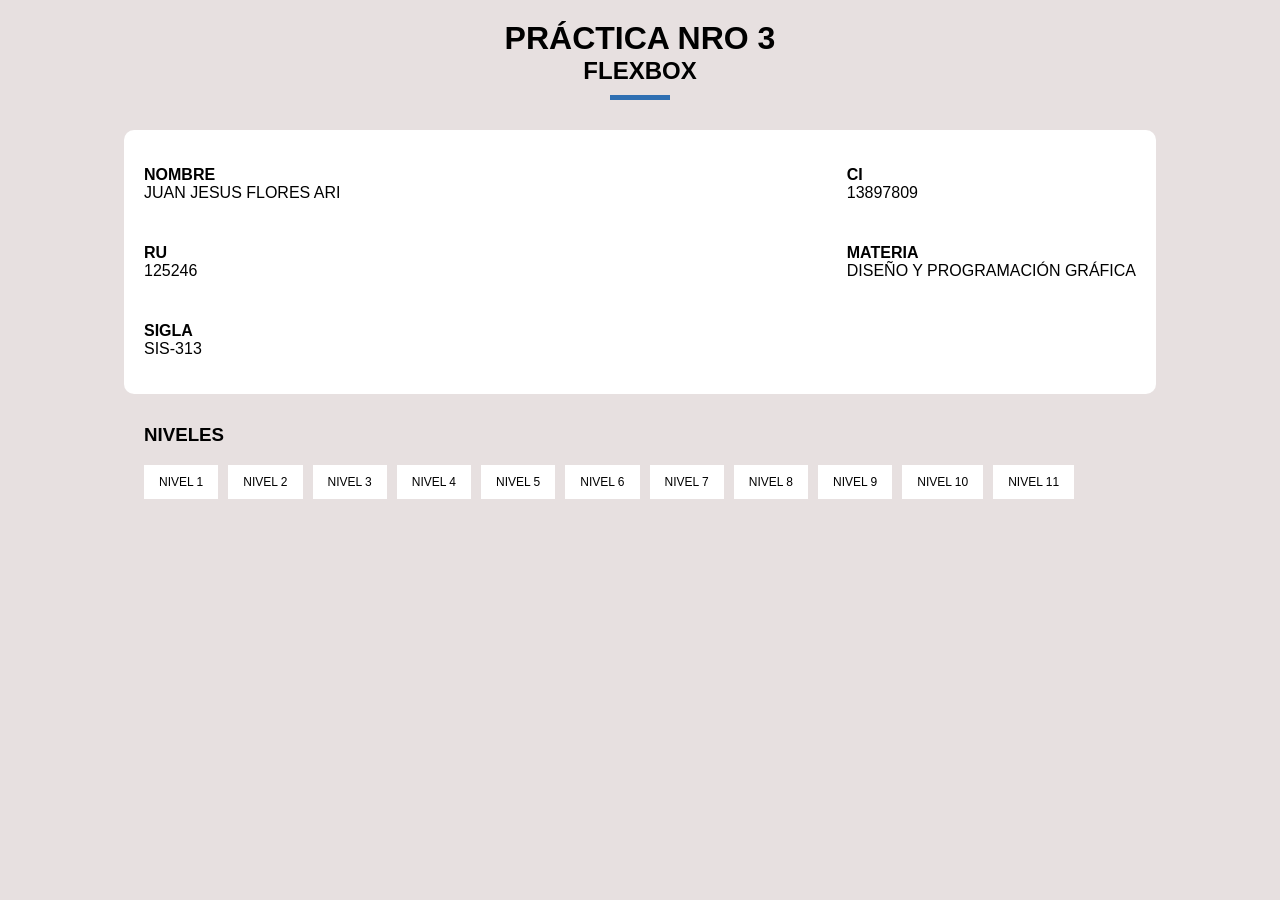
<file: index.html>
<!DOCTYPE html>
<html lang="en">
<head>
    <meta charset="UTF-8">
    <meta name="viewport" content="width=device-width, initial-scale=1.0">
    <link rel="stylesheet" href="style.css">
    <title>Practica 3</title>
</head>
<body>
     <h1>PRÁCTICA NRO 3</h1>
    <h2>FLEXBOX</h2>
    <div class="linea"></div>

    <div class="datos">
        <div class="columna">
            <p><strong>NOMBRE</strong><br>JUAN JESUS FLORES ARI</p>
            <p><strong>RU</strong><br>125246</p>
            <p><strong>SIGLA</strong><br>SIS-313</p>
        </div>

        <div class="columna">
            <p><strong>CI</strong><br>13897809</p>
            <p><strong>MATERIA</strong><br>DISEÑO Y PROGRAMACIÓN GRÁFICA</p>
        </div>
    </div>

    <h3>NIVELES</h3>

    <div class="niveles">
        <a href="nivel1.html">NIVEL 1</a>
        <a href="nivel2.html">NIVEL 2</a>
        <a href="nivel3.html">NIVEL 3</a>
        <a href="nivel4.html">NIVEL 4</a>
        <a href="nivel5.html">NIVEL 5</a>
        <a href="nivel6.html">NIVEL 6</a>
        <a href="nivel7.html">NIVEL 7</a>
        <a href="nivel8.html">NIVEL 8</a>
        <a href="nivel9.html">NIVEL 9</a>
        <a href="nivel10.html">NIVEL 10</a>
        <a href="nivel11.html">NIVEL 11</a>
    </div>
</div>
</body>
</html>
</file>
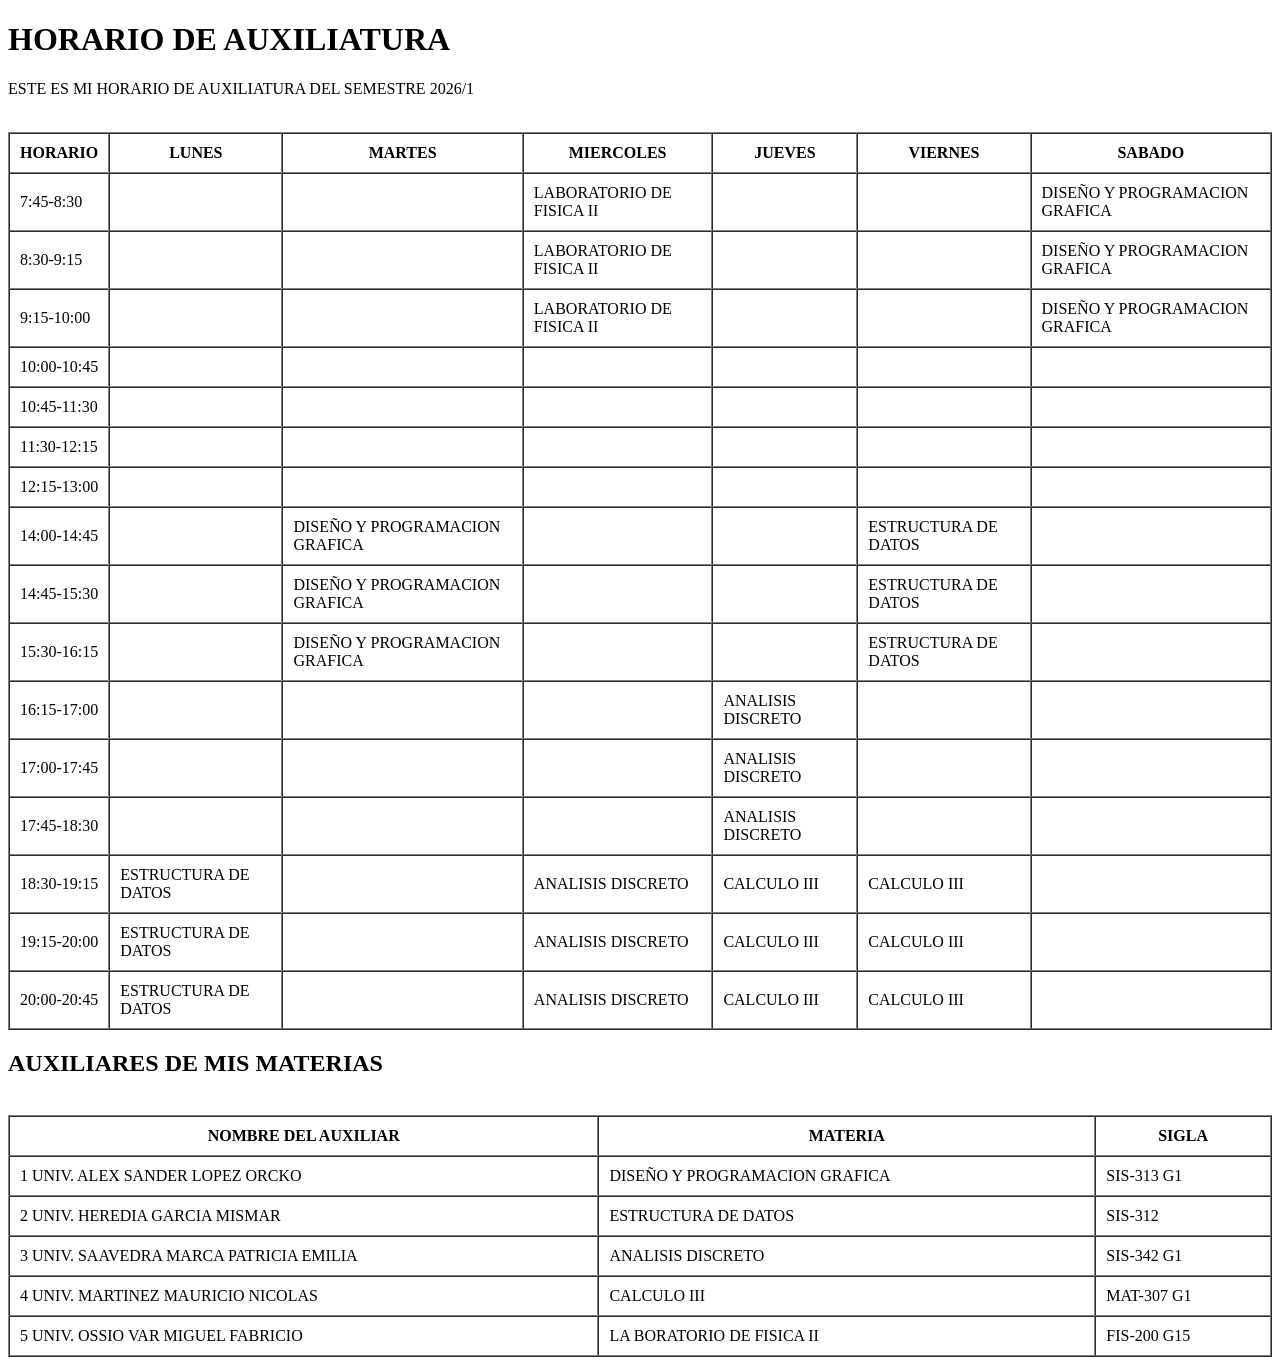
<file: horario_auxiliatura.html>
<!DOCTYPE html>
<html lang="en">
<head>
    <meta charset="UTF-8">
    <meta name="viewport" content="width=device-width, initial-scale=1.0">
    <title>HORARIO DE AUXILIATURA</title>
</head>
<body>
    <h1> HORARIO DE AUXILIATURA </h1>
    <p>ESTE ES MI HORARIO DE AUXILIATURA DEL SEMESTRE 2026/1</p>
    <br>
    <table border="1" cellpadding="10" cellspacing="0" width="100%">
        <thead>
            <tr>
                <th>HORARIO</th>
                <th>LUNES</th>
                <th>MARTES</th>
                <th>MIERCOLES</th>
                <th>JUEVES</th>
                <th>VIERNES</th>
                <th>SABADO</th>
            </tr>
                <tr>
                    <td>7:45-8:30</td>
                    <td></td>
                    <td></td>
                    <td>LABORATORIO DE FISICA II</td>
                    <td></td>
                    <td></td>
                    <td> DISEÑO Y PROGRAMACION GRAFICA</td>
                    </tr>
                    <tr>
                        <td>8:30-9:15</td>
                        <td></td>
                        <td></td>
                        <td>LABORATORIO DE FISICA II</td>
                        <td></td>
                        <td></td>
                        <td>DISEÑO Y PROGRAMACION GRAFICA</td>
                    </tr>
                    <tr>
                        <td>9:15-10:00</td>
                        <td></td>
                        <td></td>
                        <td>LABORATORIO DE FISICA II</td>
                        <td></td>
                        <td></td>
                        <td>DISEÑO Y PROGRAMACION GRAFICA</td>
                    </tr>
                    <tr>
                        <td>10:00-10:45</td>
                        <td></td>
                        <td></td>
                        <td></td>
                        <td></td>
                        <td></td>
                        <td></td>
                    </tr>
                    <tr>
                        <td>10:45-11:30</td>
                        <td></td>
                        <td></td>
                        <td></td>
                        <td></td>
                        <td></td>
                        <td></td>
                    </tr>
                    <tr>
                        <td>11:30-12:15</td>
                        <td></td>
                        <td></td>
                        <td></td>
                        <td></td>
                        <td></td>
                        <td></td>
                    </tr>
                     <tr>
                        <td>12:15-13:00</td>
                        <td></td>
                        <td></td>
                        <td></td>
                        <td></td>
                        <td></td>
                        <td></td>
                    </tr>
                    <tr>
                        <td>14:00-14:45</td>
                        <td></td>
                        <td>DISEÑO Y PROGRAMACION GRAFICA</td>
                        <td></td>
                        <td></td>
                        <td>ESTRUCTURA DE DATOS</td>
                        <td></td>
                    </tr>
                    <tr>
                        <td>14:45-15:30</td>
                        <td></td>
                        <td>DISEÑO Y PROGRAMACION GRAFICA</td>
                        <td></td>
                        <td></td>
                        <td>ESTRUCTURA DE DATOS</td>
                        <td></td>
                    </tr>
                    <tr>
                        <td>15:30-16:15</td>
                        <td></td>   
                        <td>DISEÑO Y PROGRAMACION GRAFICA </td>
                        <td></td>
                        <td></td>
                        <td>ESTRUCTURA DE DATOS</td>
                        <td></td>
                    </tr>
                     <tr>
                        <td>16:15-17:00</td>
                        <td></td>
                        <td></td>
                        <td></td>
                        <td>ANALISIS DISCRETO</td>
                        <td></td>
                        <td></td>
                    </tr>
                    <tr>
                        <td>17:00-17:45</td>
                        <td></td>
                        <td></td>
                        <td></td>
                        <td>ANALISIS DISCRETO</td>
                        <td></td>
                        <td></td>
                    </tr>
                     <tr>
                        <td>17:45-18:30</td>
                        <td></td>
                        <td></td>
                        <td></td>
                        <td>ANALISIS DISCRETO </td>
                        <td></td>
                        <td></td>
                    </tr>
                    <tr>
                        <td>18:30-19:15</td>
                        <td>ESTRUCTURA DE DATOS</td>
                        <td></td>
                        <td>ANALISIS DISCRETO</td>
                        <td>CALCULO III</td>
                        <td>CALCULO III</td>
                        <td></td>
                    </tr>
                     <tr>
                        <td>19:15-20:00</td>
                        <td>ESTRUCTURA DE DATOS</td>
                        <td></td>
                        <td>ANALISIS DISCRETO</td>
                        <td>CALCULO III</td>
                        <td>CALCULO III</td>
                        <td></td>
                    </tr>
                     <tr>
                        <td>20:00-20:45</td>
                        <td>ESTRUCTURA DE DATOS</td>
                        <td></td>
                        <td>ANALISIS DISCRETO</td>
                        <td>CALCULO III</td>
                        <td>CALCULO III</td>
                        <td></td>
                    </tr>

        </thead>
    </table>
    <h2>AUXILIARES DE MIS MATERIAS</h2>
    <br>
    <table border="1" cellpadding="10" cellspacing="0" width="100%">
        <thead>
            <tr>
                <th>NOMBRE DEL AUXILIAR </th>
                <th>MATERIA</th>
                <th>SIGLA</th>
            </tr>
            <tr>
                <td>1 UNIV. ALEX SANDER LOPEZ ORCKO</td>
                <td>DISEÑO Y PROGRAMACION GRAFICA</td>
                <td>SIS-313 G1</td>
             </tr>
             <tr>
                <td>2 UNIV. HEREDIA GARCIA MISMAR</td>
                <td>ESTRUCTURA DE DATOS</td>
                <td>SIS-312</td>
             </tr>
             <tr>
                <td>3 UNIV. SAAVEDRA MARCA PATRICIA EMILIA </td>
                <td>ANALISIS DISCRETO</td>
                <td>SIS-342 G1</td>
             </tr>
              <tr>
                <td>4 UNIV. MARTINEZ MAURICIO NICOLAS </td>
                <td>CALCULO III</td>
                <td>MAT-307 G1</td>
             </tr>
             <tr>
                <td>5 UNIV. OSSIO VAR MIGUEL FABRICIO</td>
                <td>LA BORATORIO DE FISICA II</td>
                <td>FIS-200 G15</td>
            </tr>
        
        </thead>
    </table>
</body>
</html>
</file>
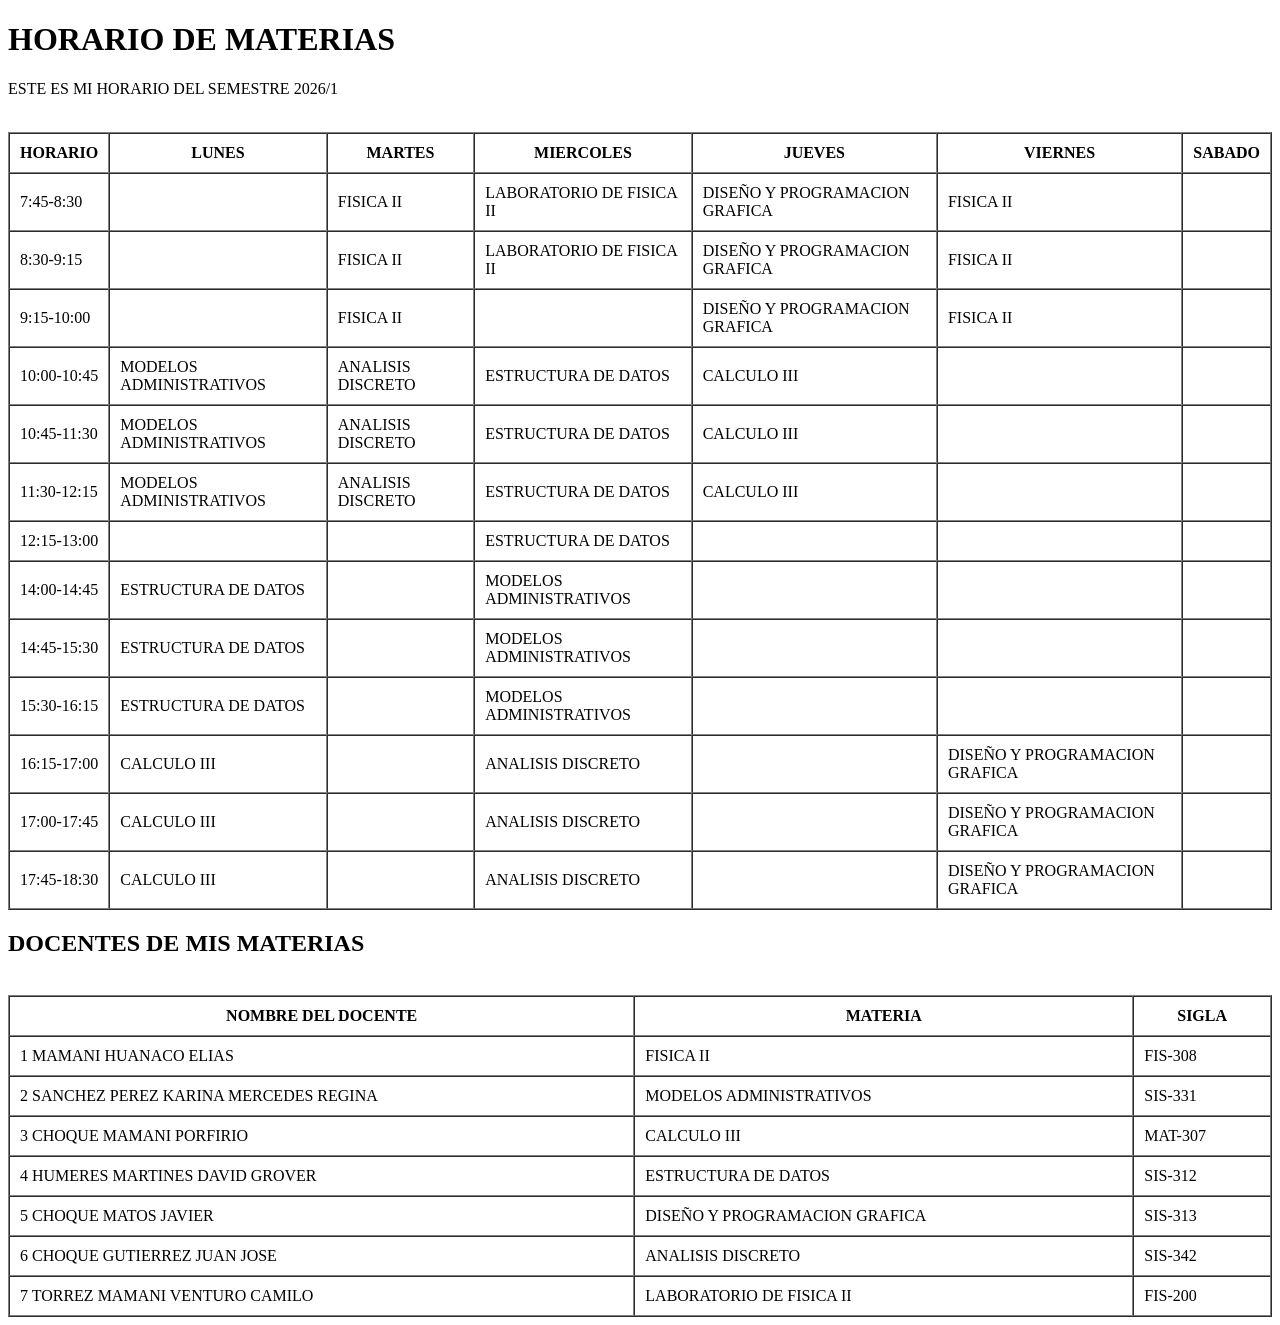
<file: horario_materias.html>
<!DOCTYPE html>
<html lang="en">
<head>
    <meta charset="UTF-8">
    <meta name="viewport" content="width=device-width, initial-scale=1.0">
    <title> HORARIO DE MATERIAS </title>
</head>
<body>
    <h1> HORARIO DE MATERIAS </h1>
    <p>ESTE ES MI HORARIO DEL SEMESTRE 2026/1</p>
    <br>
    <table border="1" cellpadding="10" cellspacing="0" width="100%">
        <thead>
            <tr>
                <th>HORARIO</th>
                <th>LUNES</th>
                <th>MARTES</th>
                <th>MIERCOLES</th>
                <th>JUEVES</th>
                <th>VIERNES</th>
                <th>SABADO</th>
            </tr>
             <tr>
                 <td>7:45-8:30</td>
                 <td></td>
                 <td>FISICA II</td>
                 <td>LABORATORIO DE FISICA II</td>
                <td>DISEÑO Y PROGRAMACION GRAFICA</td>
                 <td>FISICA II</td>
                 <td></td>
                </tr>
                <tr>
                    <td>8:30-9:15</td>
                    <td></td>
                    <td>FISICA II</td>
                    <td>LABORATORIO DE FISICA II</td>
                    <td>DISEÑO Y PROGRAMACION GRAFICA</td>
                    <td>FISICA II</td>
                    <td></td>
                </tr>
                <tr>
                    <td>9:15-10:00</td>
                    <td></td>
                    <td>FISICA II</td>
                    <td></td>
                    <td>DISEÑO Y PROGRAMACION GRAFICA</td>
                    <td>FISICA II</td>
                    <td></td>
                </tr>
                 <tr>
                    <td>10:00-10:45</td>
                    <td>MODELOS ADMINISTRATIVOS</td>
                    <td>ANALISIS DISCRETO</td>
                    <td>ESTRUCTURA DE DATOS</td>
                    <td>CALCULO III</td>
                    <td></td>
                    <td></td>
                </tr>
                 <tr>
                    <td>10:45-11:30</td>
                    <td>MODELOS ADMINISTRATIVOS</td>
                    <td>ANALISIS DISCRETO</td>
                    <td>ESTRUCTURA DE DATOS</td>
                    <td>CALCULO III</td>
                    <td></td>
                    <td></td>
                </tr>
                 <tr>
                    <td>11:30-12:15</td>
                    <td>MODELOS ADMINISTRATIVOS</td>
                    <td>ANALISIS DISCRETO</td>
                    <td>ESTRUCTURA DE DATOS</td>
                    <td>CALCULO III</td>
                    <td></td>
                    <td></td>
                </tr>
                    <tr>
                        <td>12:15-13:00</td>
                        <td></td>
                        <td></td>
                        <td>ESTRUCTURA DE DATOS</td>
                        <td></td>
                        <td></td>
                        <td></td>
                    </tr>
                    <tr>
                        <td>14:00-14:45</td>
                        <td>ESTRUCTURA DE DATOS</td>
                        <td></td>
                        <td>MODELOS ADMINISTRATIVOS</td>
                        <td></td>
                        <td></td>
                        <td></td>
                    </tr> 
                    <tr>
                        <td>14:45-15:30</td>
                        <td>ESTRUCTURA DE DATOS</td>
                        <td></td>
                        <td>MODELOS ADMINISTRATIVOS</td>
                        <td></td>
                        <td></td>
                        <td></td>
                    </tr>   
                    <tr>
                        <td>15:30-16:15</td>
                        <td>ESTRUCTURA DE DATOS</td>
                        <td></td>
                        <td>MODELOS ADMINISTRATIVOS</td>
                        <td></td>
                        <td></td>
                        <td></td>
                    </tr>  
                    <tr>
                        <td>16:15-17:00</td>
                        <td>CALCULO III</td>
                        <td></td>
                        <td>ANALISIS DISCRETO</td>
                        <td></td>
                        <td>DISEÑO Y PROGRAMACION GRAFICA</td>
                        <td></td>
                    </tr>  
                      <tr>
                        <td>17:00-17:45</td>
                        <td>CALCULO III</td>
                        <td></td>
                        <td>ANALISIS DISCRETO</td>
                        <td></td>
                        <td>DISEÑO Y PROGRAMACION GRAFICA</td>
                        <td></td>
                    </tr>
                      <tr>
                        <td>17:45-18:30</td>
                        <td>CALCULO III</td>
                        <td></td>
                        <td>ANALISIS DISCRETO</td>
                        <td></td>
                        <td>DISEÑO Y PROGRAMACION GRAFICA</td>
                        <td></td>
                    </tr>
        </thead>
    </table>  
    <h2>DOCENTES DE MIS MATERIAS</h2>
    <br>
    <table border="1" cellpadding="10" cellspacing="0" width="100%">
        <thead>
            <tr>
                <th>NOMBRE DEL DOCENTE </th>
                <th>MATERIA</th>
                <th>SIGLA</th>
            </tr>
             <tr>
                 <td>1 MAMANI HUANACO ELIAS</td>
                 <td>FISICA II</td>
                 <td>FIS-308</td>
             </tr>
              <tr>
                 <td>2 SANCHEZ PEREZ KARINA MERCEDES REGINA</td>
                 <td>MODELOS ADMINISTRATIVOS</td>
                 <td>SIS-331</td>
             </tr>
              <tr>
                 <td>3 CHOQUE MAMANI PORFIRIO</td>
                 <td>CALCULO III</td>
                 <td>MAT-307</td>
             </tr>
              <tr>
                 <td>4 HUMERES MARTINES DAVID GROVER</td>
                 <td>ESTRUCTURA DE DATOS</td>
                 <td>SIS-312</td>
             </tr>
              <tr>
                 <td>5 CHOQUE MATOS JAVIER</td>
                 <td>DISEÑO Y PROGRAMACION GRAFICA</td>
                 <td>SIS-313</td>
             </tr>
              <tr>
                 <td>6 CHOQUE GUTIERREZ JUAN JOSE</td>
                 <td>ANALISIS DISCRETO </td>
                 <td>SIS-342</td>
             </tr>
             <tr>
                 <td>7 TORREZ MAMANI VENTURO CAMILO </td>
                 <td>LABORATORIO DE FISICA II</td>
                 <td>FIS-200</td>
        
        </thead>  
</body>
</html>
</file>
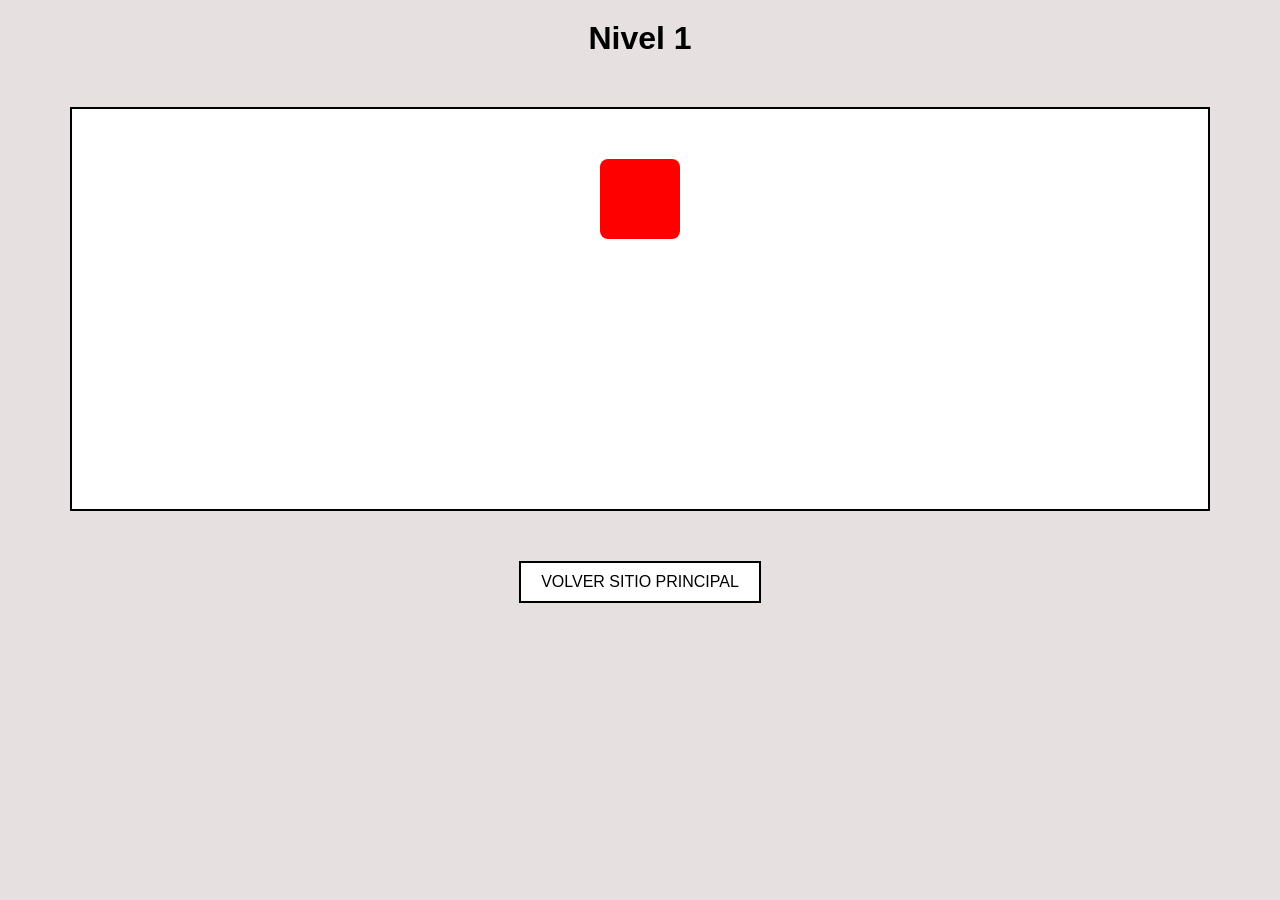
<file: nivel1.html>
<!DOCTYPE html>
<html lang="en">
<head>
    <meta charset="UTF-8">
    <meta name="viewport" content="width=device-width, initial-scale=1.0">
    <link rel="stylesheet" href="style.css">
    <title>Nivel 1</title>
</head>
<body>
    <h1>Nivel 1</h1>
    <div class="nivel nivel1">
    <div class="color rojo"></div>
</div> 
 <div class="contenedor-boton">
  <a href="index.html" class="btn">VOLVER SITIO PRINCIPAL</a>
</div>
</body>
</html>
</file>
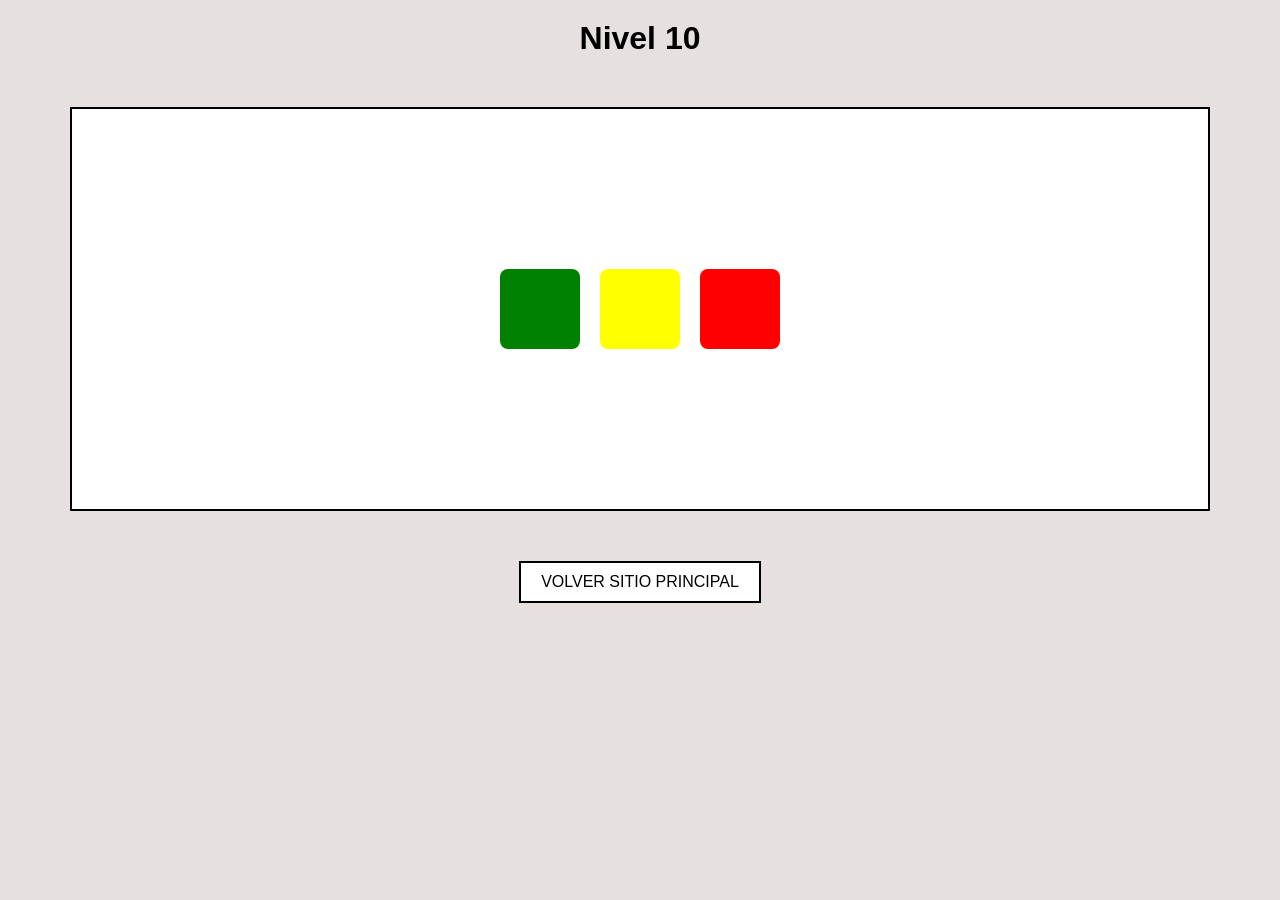
<file: nivel10.html>
<!DOCTYPE html>
<html lang="en">
<head>
    <meta charset="UTF-8">
    <meta name="viewport" content="width=device-width, initial-scale=1.0">
    <link rel="stylesheet" href="style.css">
    <title>Nivel 10</title>
</head>
<body>
    <h1>Nivel 10</h1>
     <div class="nivel nivel10">
        <div class="color rojo"></div>
        <div class="color amarillo"></div>
        <div class="color verde"></div>
    </div> 
     <div class="contenedor-boton">
      <a href="index.html" class="btn">VOLVER SITIO PRINCIPAL</a>
    </div>
</body>
</html>
</file>
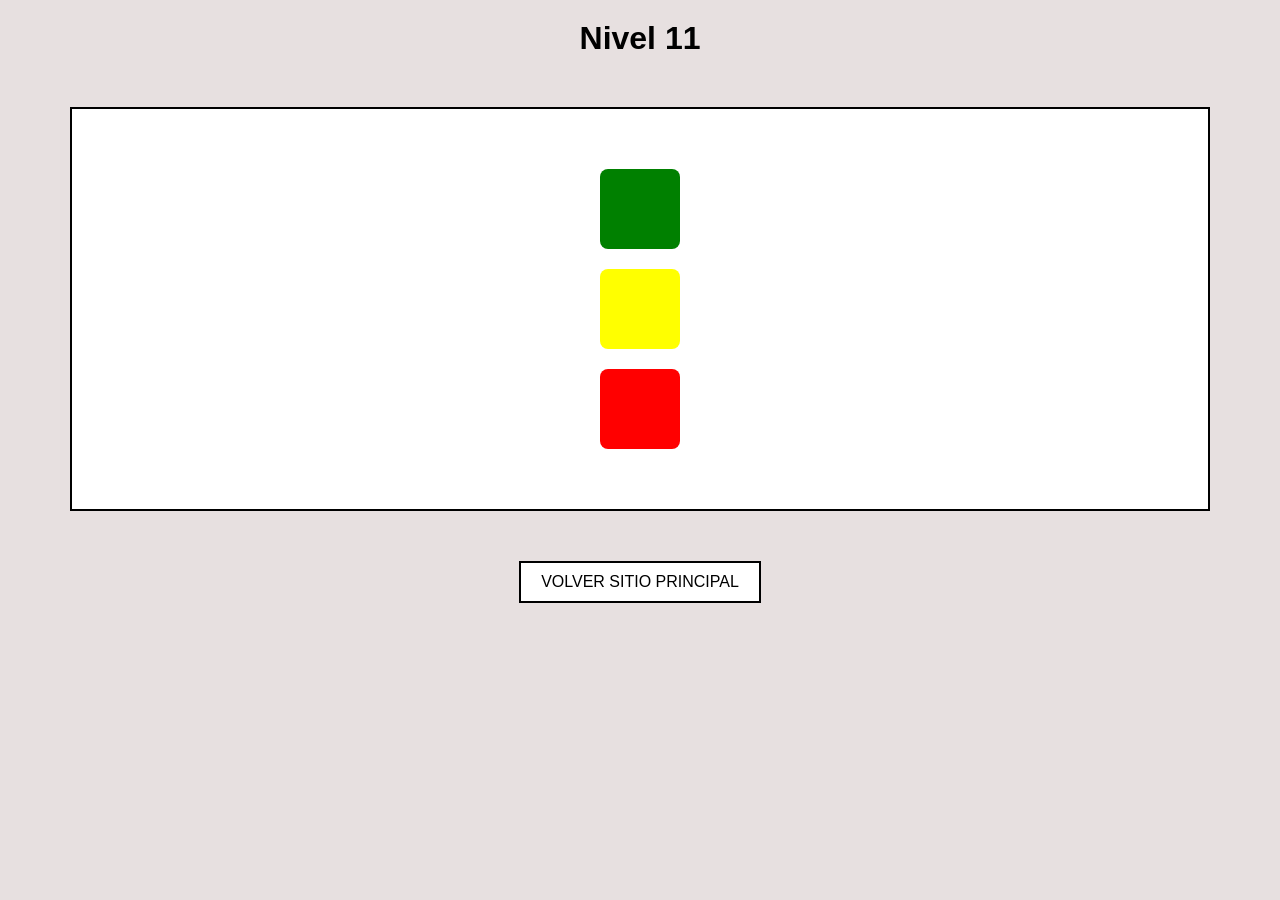
<file: nivel11.html>
<!DOCTYPE html>
<html lang="en">
<head>
    <meta charset="UTF-8">
    <meta name="viewport" content="width=device-width, initial-scale=1.0">
    <link rel="stylesheet" href="style.css">
    <title>Nivel 11</title>
</head>
<body> 
    <h1>Nivel 11</h1>
     <div class="nivel nivel11">
        <div class="color rojo"></div>
        <div class="color amarillo"></div>
        <div class="color verde"></div>
    </div> 
     <div class="contenedor-boton">
      <a href="index.html" class="btn">VOLVER SITIO PRINCIPAL</a>
    </div>
</body>
</html>
</file>
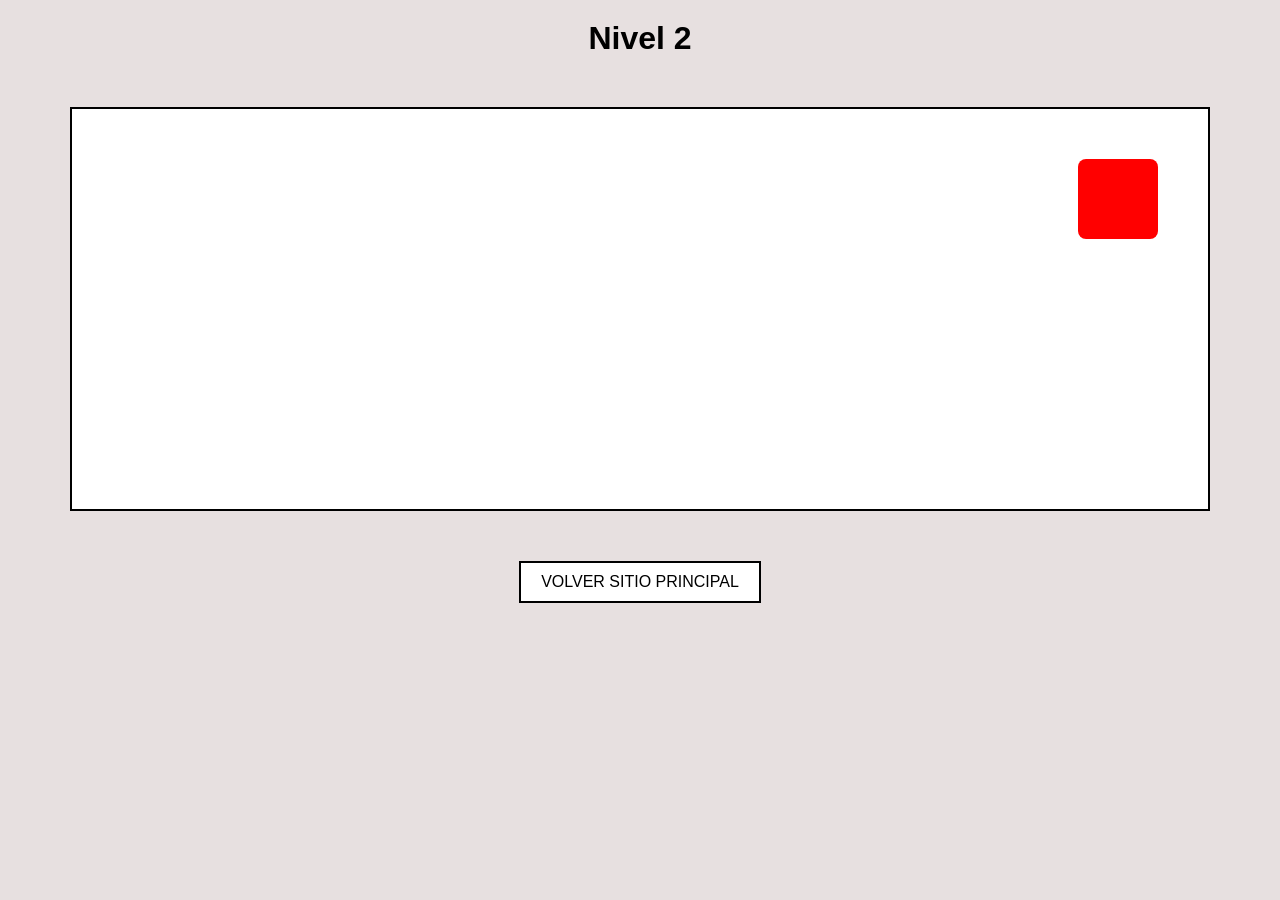
<file: nivel2.html>
<!DOCTYPE html>
<html lang="en">
<head>
    <meta charset="UTF-8">
    <meta name="viewport" content="width=device-width, initial-scale=1.0">
    <link rel="stylesheet" href="style.css">
    <title>Nivel 2</title>
</head>
<body>
    <h1>Nivel 2</h1>
    <div class="nivel nivel2">
        <div class="color rojo"></div>
    </div> 
     <div class="contenedor-boton">
      <a href="index.html" class="btn">VOLVER SITIO PRINCIPAL</a>
    </div>
</body>
</html>
</file>
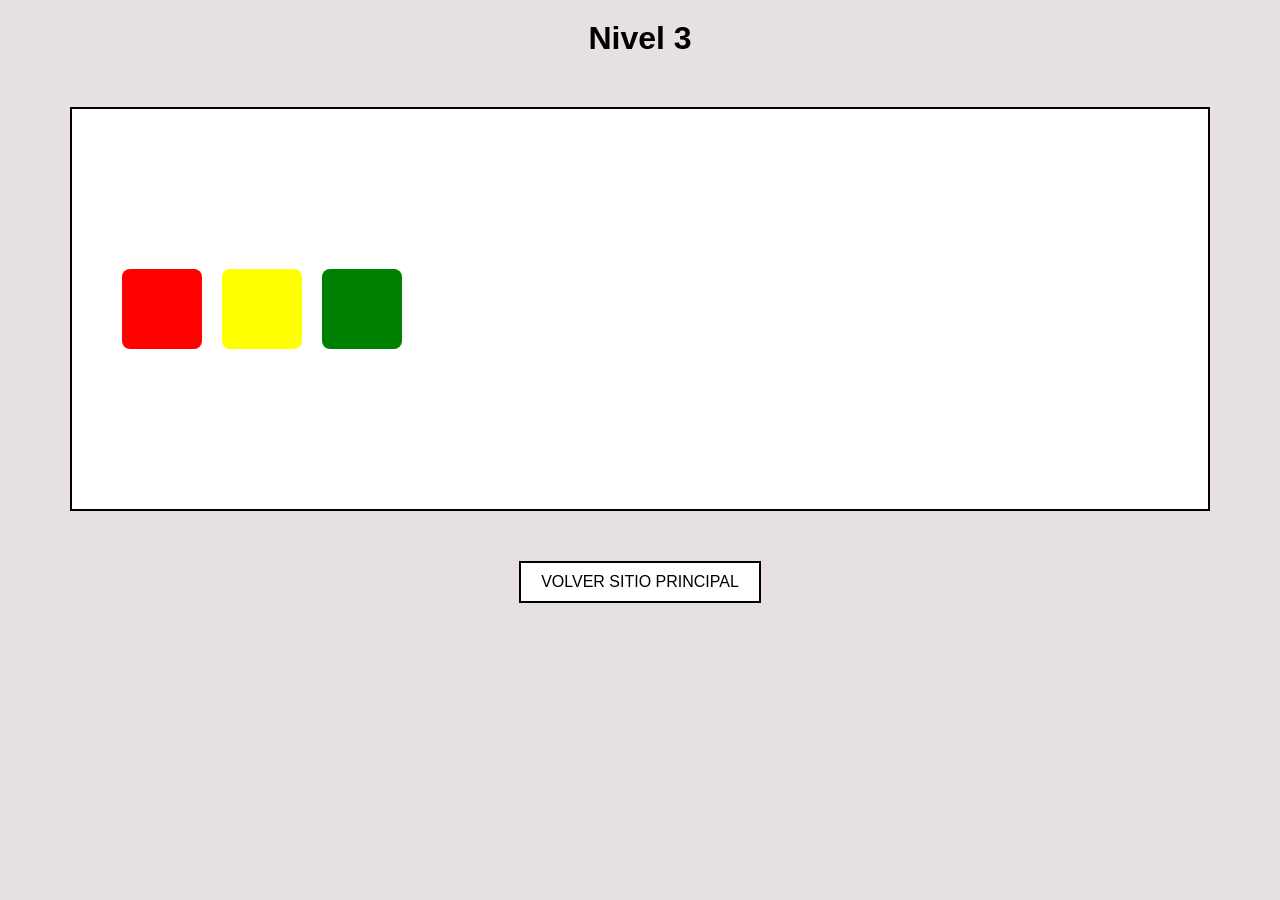
<file: nivel3.html>
<!DOCTYPE html>
<html lang="en">
<head>
    <meta charset="UTF-8">
    <meta name="viewport" content="width=device-width, initial-scale=1.0">
    <link rel="stylesheet" href="style.css">
    <title>Nivel 3</title>
</head>
<body>
    <h1>Nivel 3</h1>
     <div class="nivel nivel3">
        <div class="color rojo"></div>
        <div class="color amarillo"></div>
        <div class="color verde"></div>
    </div> 
     <div class="contenedor-boton">
      <a href="index.html" class="btn">VOLVER SITIO PRINCIPAL</a>
    </div>
</body>
</html>
</file>
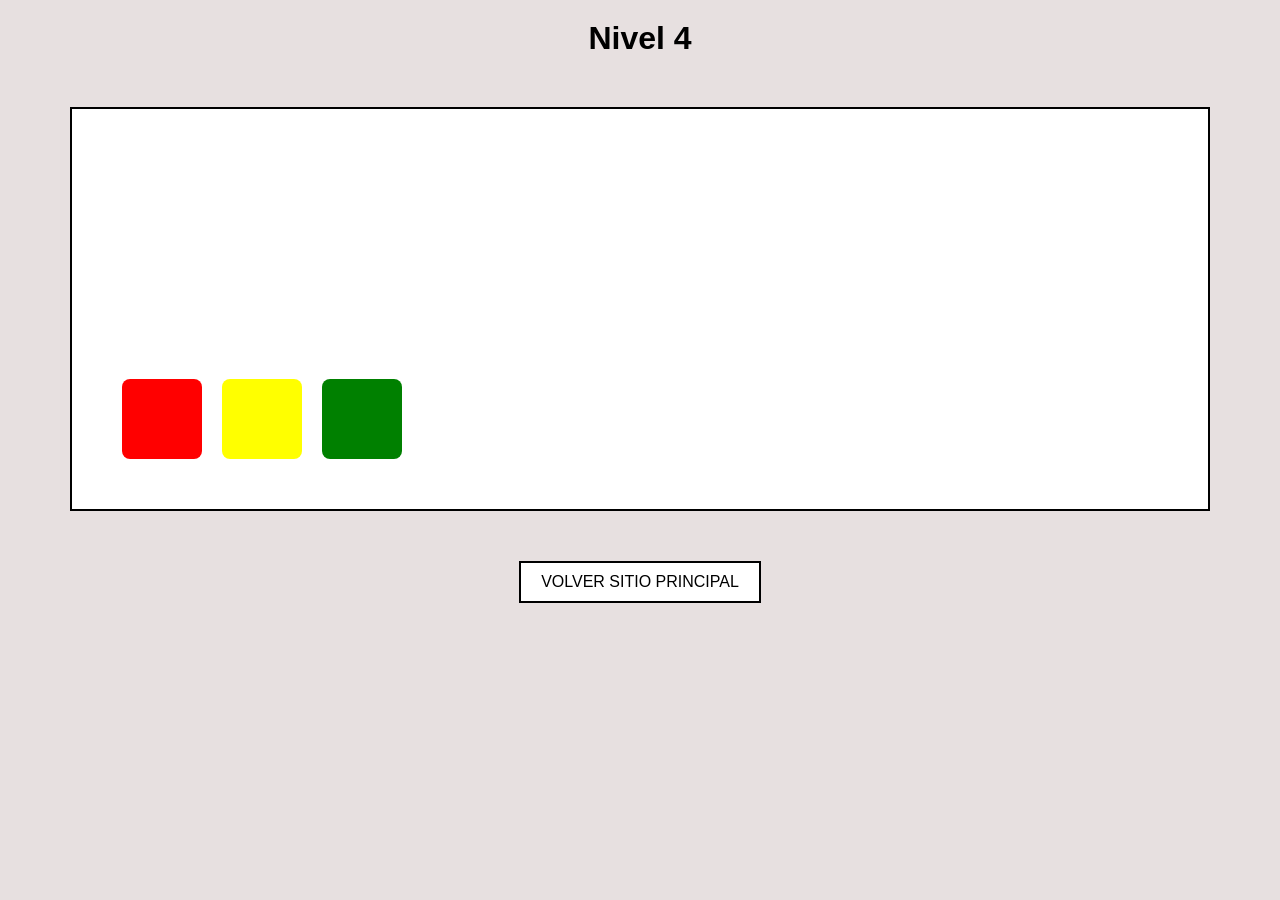
<file: nivel4.html>
<!DOCTYPE html>
<html lang="en">
<head>
    <meta charset="UTF-8">
    <meta name="viewport" content="width=device-width, initial-scale=1.0">
    <link rel="stylesheet" href="style.css">
    <title>Nivel 4</title>
</head>
<body>
    <h1>Nivel 4</h1>
     <div class="nivel nivel4">
        <div class="color rojo"></div>
        <div class="color amarillo"></div>
        <div class="color verde"></div>
    </div> 
     <div class="contenedor-boton">
      <a href="index.html" class="btn">VOLVER SITIO PRINCIPAL</a>
    </div>
</body>
</html>
</file>
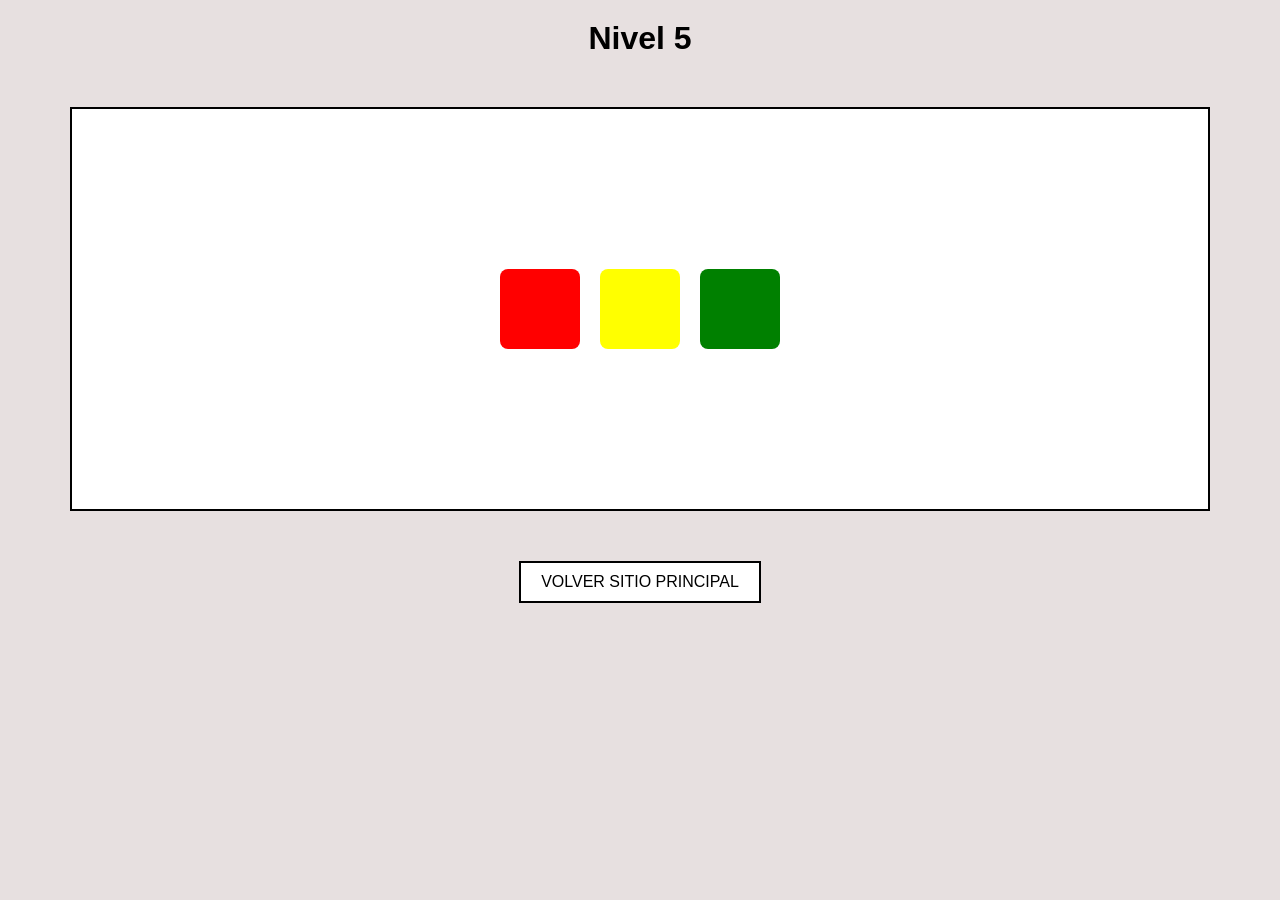
<file: nivel5.html>
<!DOCTYPE html>
<html lang="en">
<head>
    <meta charset="UTF-8">
    <meta name="viewport" content="width=device-width, initial-scale=1.0">
    <link rel="stylesheet" href="style.css">
    <title>Nivel 5</title>
</head>
<body>
    <h1>Nivel 5</h1>
     <div class="nivel nivel5">
        <div class="color rojo"></div>
        <div class="color amarillo"></div>
        <div class="color verde"></div>
    </div> 
     <div class="contenedor-boton">
      <a href="index.html" class="btn">VOLVER SITIO PRINCIPAL</a>
    </div>
</body>
</html>
</file>
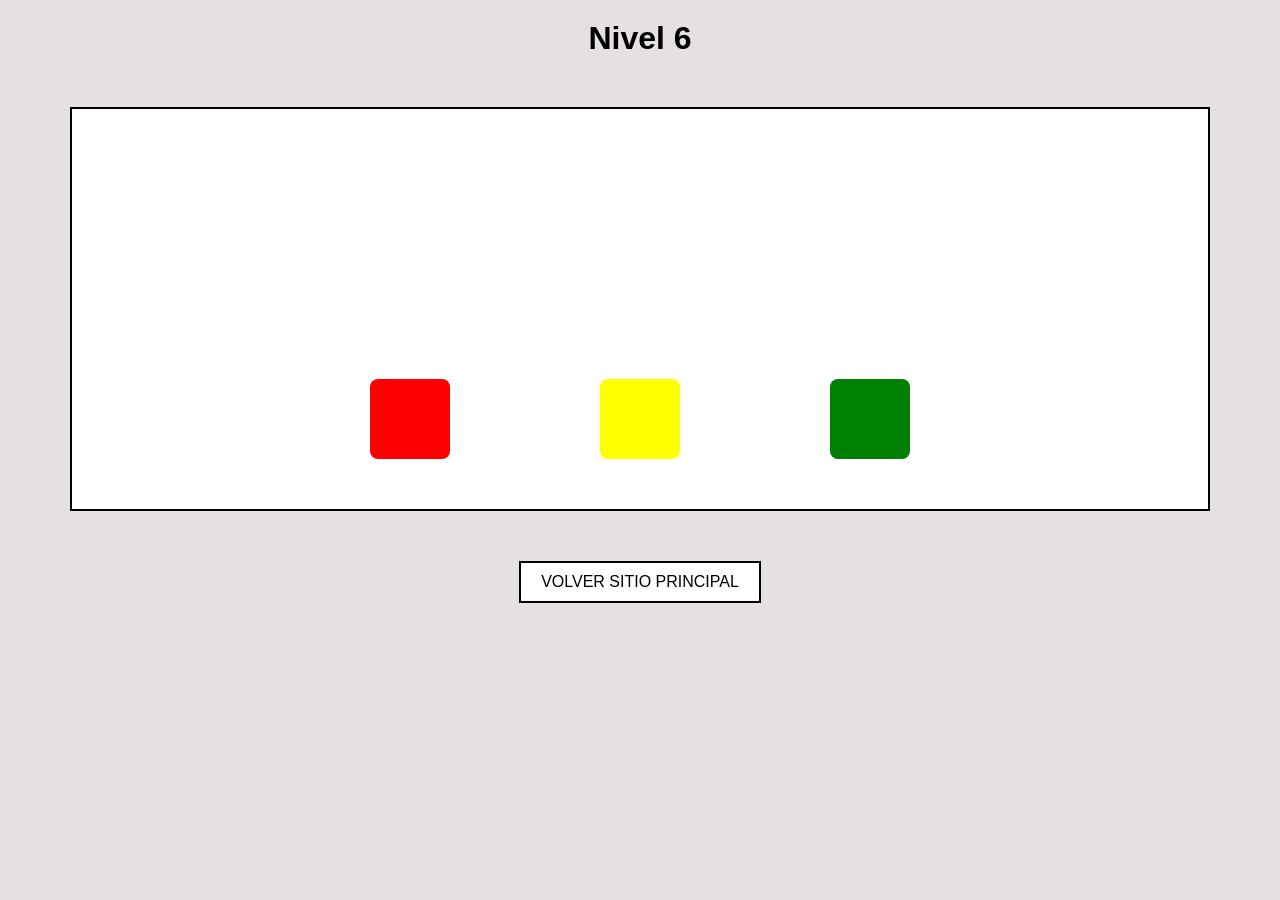
<file: nivel6.html>
<!DOCTYPE html>
<html lang="en">
<head>
    <meta charset="UTF-8">
    <meta name="viewport" content="width=device-width, initial-scale=1.0">
    <link rel="stylesheet" href="style.css">
    <title>Nivel 6</title>
</head>
<body>
    <h1>Nivel 6</h1>
     <div class="nivel nivel6">
        <div class="color rojo"></div>
        <div class="color amarillo"></div>
        <div class="color verde"></div>
    </div> 
     <div class="contenedor-boton">
      <a href="index.html" class="btn">VOLVER SITIO PRINCIPAL</a>
    </div>
</body>
</html>
</file>
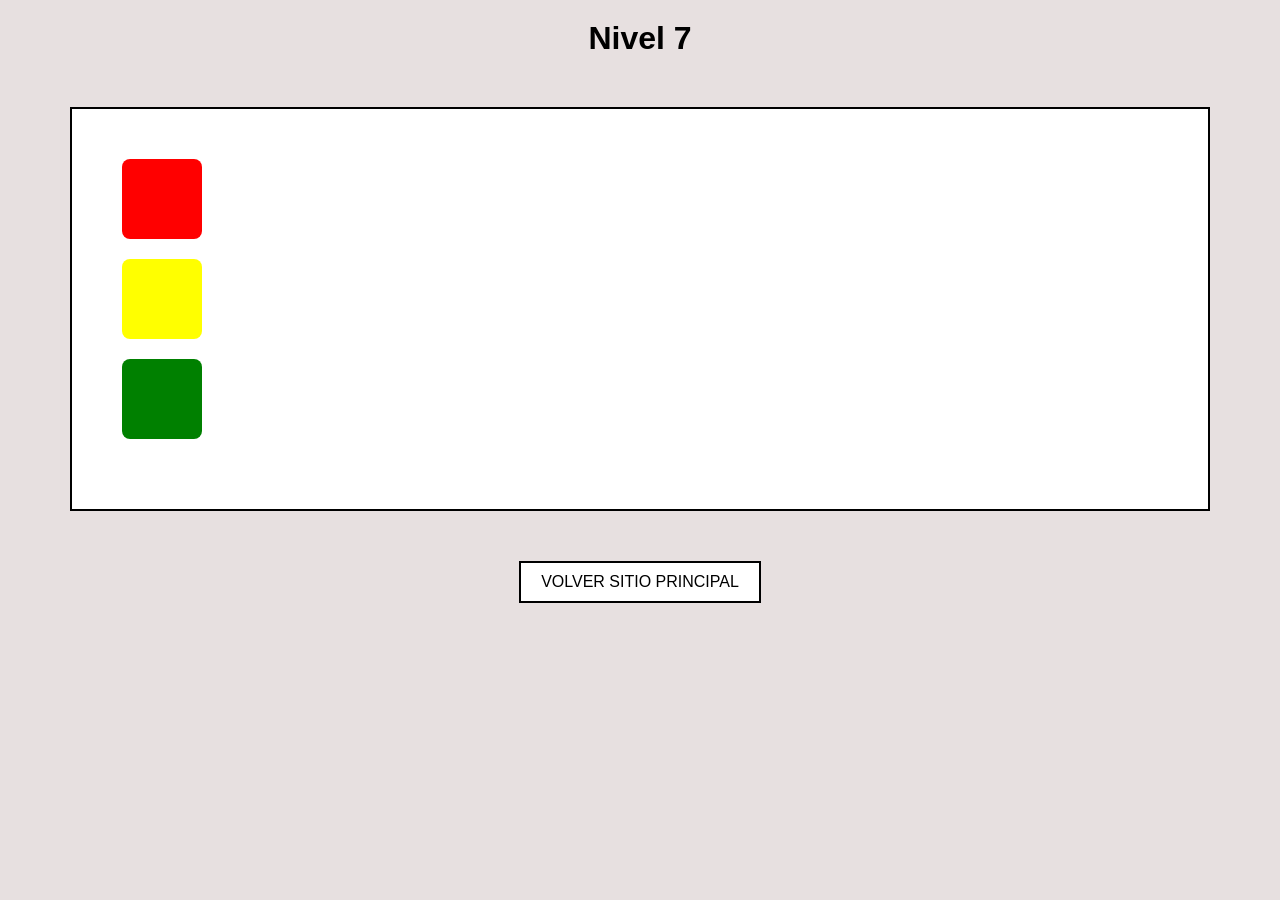
<file: nivel7.html>
<!DOCTYPE html>
<html lang="en">
<head>
    <meta charset="UTF-8">
    <meta name="viewport" content="width=device-width, initial-scale=1.0">
    <link rel="stylesheet" href="style.css">
    <title>Nivel 7</title>
</head>
<body>
    <h1>Nivel 7</h1>
     <div class="nivel nivel7">
        <div class="color rojo"></div>
        <div class="color amarillo"></div>
        <div class="color verde"></div>
    </div> 
     <div class="contenedor-boton">
      <a href="index.html" class="btn">VOLVER SITIO PRINCIPAL</a>
    </div>
</body>
</html>
</file>
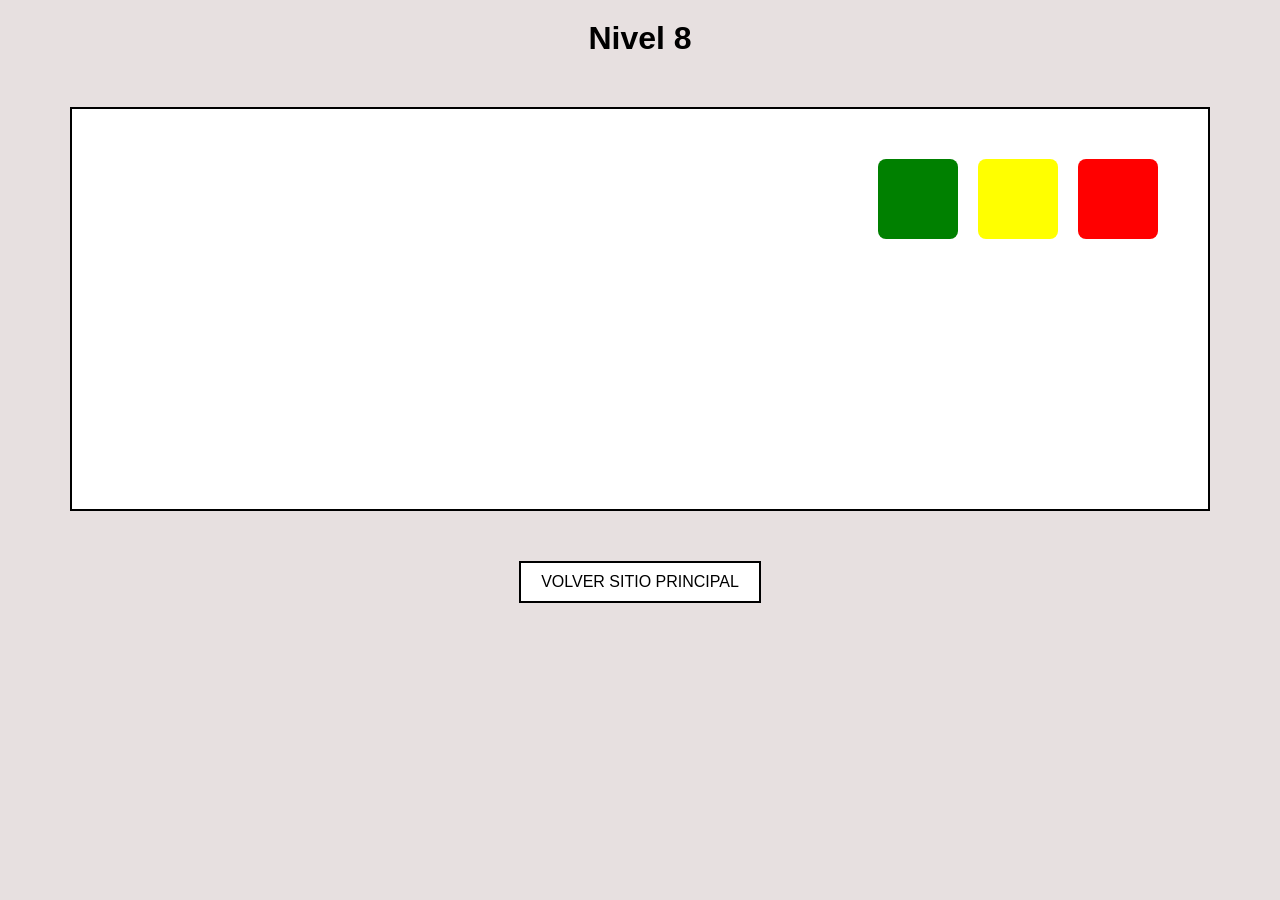
<file: nivel8.html>
<!DOCTYPE html>
<html lang="en">
<head>
    <meta charset="UTF-8">
    <meta name="viewport" content="width=device-width, initial-scale=1.0">
    <link rel="stylesheet" href="style.css">
    <title>Nivel 8</title>
</head>
<body>
    <h1>Nivel 8</h1>
     <div class="nivel nivel8">
        <div class="color rojo"></div>
        <div class="color amarillo"></div>
        <div class="color verde"></div>
    </div> 
     <div class="contenedor-boton">
      <a href="index.html" class="btn">VOLVER SITIO PRINCIPAL</a>
    </div>
</body>
</html>
</file>
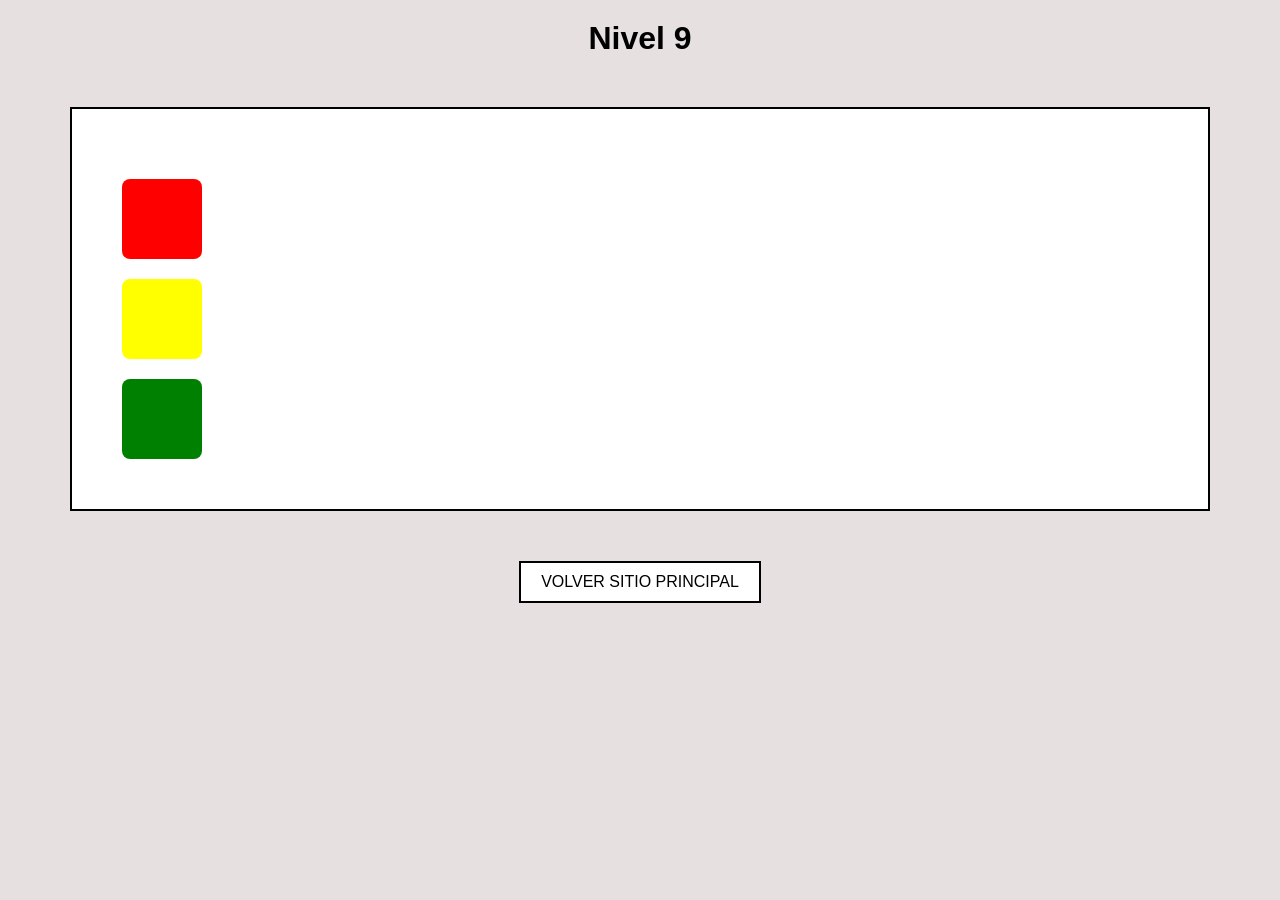
<file: nivel9.html>
<!DOCTYPE html>
<html lang="en">
<head>
    <meta charset="UTF-8">
    <meta name="viewport" content="width=device-width, initial-scale=1.0">
    <link rel="stylesheet" href="style.css">
    <title>Nivel 9</title>
</head>
<body>
    <h1>Nivel 9</h1>
     <div class="nivel nivel9">
        <div class="color rojo"></div>
        <div class="color amarillo"></div>
        <div class="color verde"></div>
    </div> 
     <div class="contenedor-boton">
      <a href="index.html" class="btn">VOLVER SITIO PRINCIPAL</a>
    </div>
</body>
</html>
</file>
<file: style.css>
body {
    background-color: rgb(231, 224, 224);
    font-family: Arial, sans-serif;
    margin: 0;
    padding: 20px;
}
h1, h2 {
    text-align: center;
    margin: 0;
}
.linea {
    width: 60px;
    height: 5px;
    background-color: #2f6fb2;
    margin: 10px auto 30px;
}
.datos {
    background-color: white;
    border-radius: 10px;
    padding: 20px;
    margin: 0 auto 30px;
    width: 80%;

    display: flex;
    justify-content: space-between;
}

.columna {
    display: flex;
    flex-direction: column;
    gap: 10px;
}
h3 {
    margin-left: 10%;
}

.niveles {
    width: 80%;
    margin: auto;

    display: flex;
    flex-wrap: wrap;
    gap: 10px;
}

.niveles a {
    text-decoration: none;
    background-color: white;
    padding: 10px 15px;
    color: black;
    font-size: 12px;
    border-radius: 0px;
}

.niveles a:first-child {
    background-color: white;
    color: black;
}
body {
    margin: 0;
    font-family: Arial, sans-serif;
}
.nivel {
    margin: 50px;
    padding: 50px;
    border: 2px solid black;
     background-color: white;
    height: 300px;
    display: flex;
    gap: 20px;
}
.color {
    width: 80px;
    height: 80px;
}

.rojo {
    background-color: red;
    border-radius: 8px;
}

.amarillo {
    background-color: yellow;
    border-radius: 8px;

}

.verde {
    background-color: green;
    border-radius: 8px;
}
.contenedor-boton {
  display: flex;
  justify-content: center;
  margin-top: 20px; 
}

.btn {
  background-color: white;
  color: black;
  padding: 10px 20px;
  text-decoration: none;
   border: 2px solid black;
}
.btn {
    justify-content: center;
    
}
.nivel1 {
    justify-content: center;
}
.nivel2 {
    justify-content: flex-end;
}
.nivel3 {
    align-items: center;
    justify-content: flex-start; 
}
.nivel4 {
    align-items: flex-end;
    justify-content: flex-start; 
}
.nivel5 {
    align-items: center;
    justify-content: center; 
}
.nivel6 {
    align-items: flex-end;
    justify-content: center; 
    gap: 150px;
}
.nivel7 {
    flex-direction: column;
    justify-content: flex-start; 
}
.nivel8 {
    flex-direction: row-reverse;
    justify-content: flex-start; 
   
}
.nivel9 {
    flex-direction: column;
    justify-content: flex-end;
    align-items: flex-start;
}
.nivel10 {
    flex-direction: row-reverse;
    justify-content: center;
    align-items: center;
   
}
.nivel11 {
    flex-direction: column-reverse;
    justify-content: center;
    align-items: center;
}
</file>
